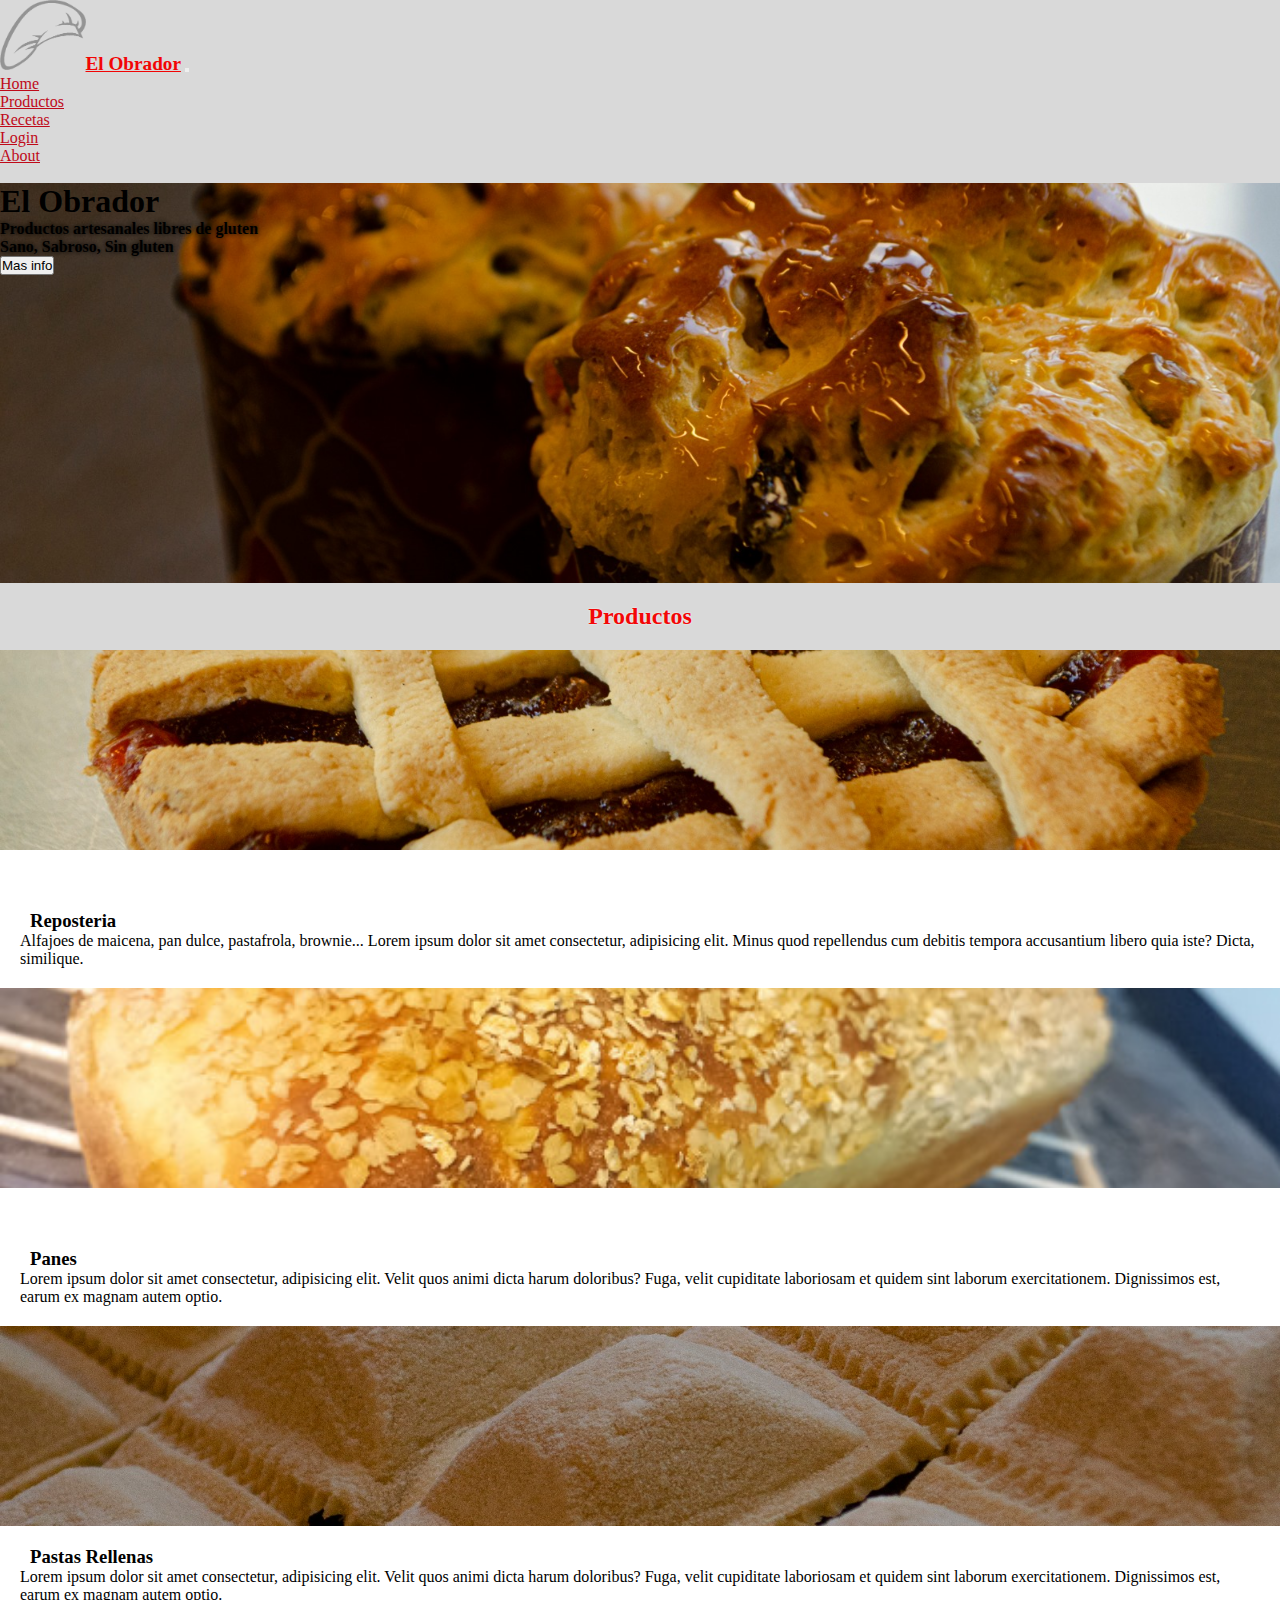
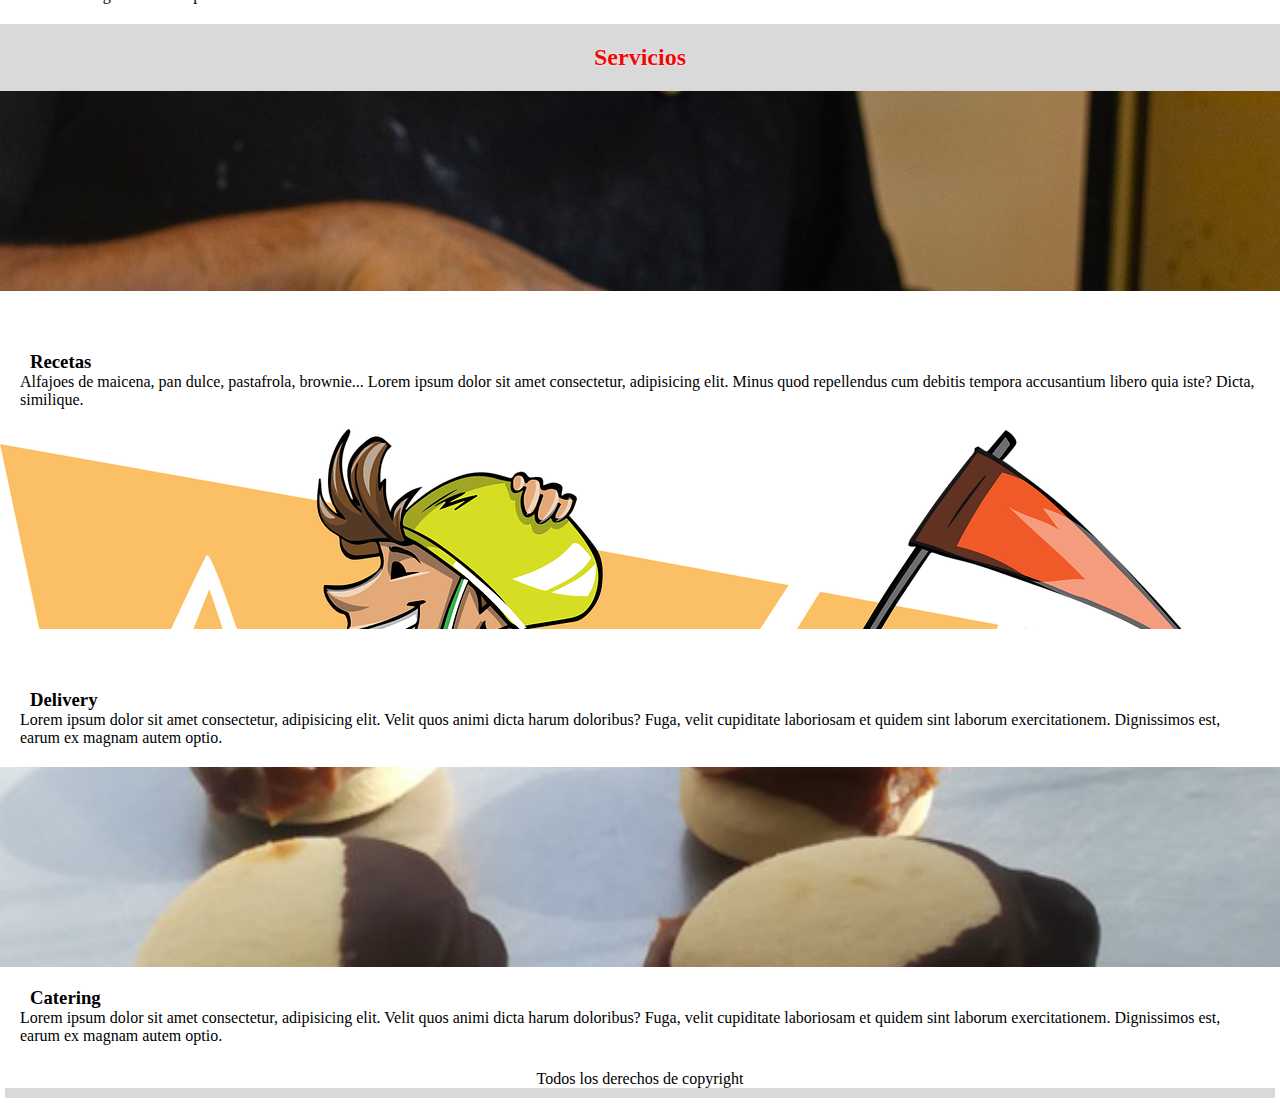
<file: index.html>
<!DOCTYPE html>
<html lang="es">

<head>
    <meta charset="UTF-8">
    <meta name="viewport" content="width=device-width, initial-scale=1.0">
    <!-- inico del elacae a boostrak 5.2.3 -->
    <link href="https://cdn.jsdelivr.net/npm/bootstrap@5.2.3/dist/css/bootstrap.min.css" rel="stylesheet"
        integrity="sha384-rbsA2VBKQhggwzxH7pPCaAqO46MgnOM80zW1RWuH61DGLwZJEdK2Kadq2F9CUG65" crossorigin="anonymous">
    <!-- fin de elace a bootstrap -->
    <!-- inicio de fontsAweson -->
    <link rel="stylesheet" href="https://cdnjs.cloudflare.com/ajax/libs/font-awesome/6.5.1/css/all.min.css"
        integrity="sha512-DTOQO9RWCH3ppGqcWaEA1BIZOC6xxalwEsw9c2QQeAIftl+Vegovlnee1c9QX4TctnWMn13TZye+giMm8e2LwA=="
        crossorigin="anonymous" referrerpolicy="no-referrer" />
    <!-- fin de fontsAweson -->
    <!-- icono de barra navegador -->
    <link rel="shortcut icon" href="./img/icono_obrador.png" type="image/x-icon">
    <!-- icono de barra navegador -->

    <!-- inicio de estilos locales -->
    <link rel="stylesheet" href="./style.css">
    <!-- fin de incios locales -->
    <title>El Obrador</title>

</head>

<body>
    <header>

        <!-- barra de nav inicia -->
        <nav class="navbar navbar-expand-sm  navbar-dark">
            <!-- sin bg-dark modo oscuro -->
            <div class="container-fluid">
                <a class="navbar-brand" href="#"><img src="./img/icono_obrador.png" alt="icono sin fondo">El Obrador</a>
                <button class="navbar-toggler" type="button" data-bs-toggle="collapse"
                    data-bs-target="#collapsibleNavbar">
                    <span class="navbar-toggler-icon"></span>
                </button>
                <div class="collapse navbar-collapse " id="collapsibleNavbar">
                    <ul class="navbar-nav ">
                        <li class="nav-item">
                            <a class="nav-link" href="#">Home</a>
                        </li>
                        <li class="nav-item">
                            <a class="nav-link" href="./paginas/productos.html">Productos</a>
                        </li>
                        <li class="nav-item">
                            <a class="nav-link" href="#">Recetas</a>
                        </li>
                        <li class="nav-item">
                            <a class="nav-link" href="#">Login</a>
                        </li>
                        <li class="nav-item">
                            <a class="nav-link" href="#">About</a>
                        </li>
                        <li class="nav-item">
                            <a class="nav-link" href="#"><i class="fa-solid fa-cart-shopping"></i></a>
                        </li>
                    </ul>
                </div>
            </div>
        </nav>
    </header>
    <!-- barra de nav finial -->
    <!--inicio de banner  (jumbotron)-->
    <div>
        <div class=" p-5 bg-primary text-white  Jumbotron">
            <!-- eliminando mt-#   rounded esquinas redondeadas-->
            <h1>El Obrador</h1>
            <p class="sombras">Productos artesanales libres de gluten</p>
            <p class="sombras">Sano, Sabroso, Sin gluten</p>
            <button type="button" class="btn btn-outline-danger">Mas info</button>
        </div>

    </div>
    <!-- fin de banner(jumbotron) -->
    <!-- inicio de desc. productos -->
    <h2>Productos</h2>
    <div class="conteiner-fluid">
        <div class="row">
            <div class="prod-left col-sm-6 col-lg-3 col-xl-2"></div>
            <div class="prod-right col-sm-6 col-lg-3 col-xl-2 ">
                <h3>Reposteria</h3>
                <p>Alfajoes de maicena, pan dulce, pastafrola, brownie... Lorem ipsum dolor sit amet consectetur,
                    adipisicing elit. Minus quod repellendus cum debitis tempora accusantium libero quia iste? Dicta,
                    similique.
                </p>
            </div>
            <div class="prod2-left col-sm-6 col-lg-3 col-xl-2"></div>
            <div class="prod2-right col-sm-6 col-lg-3 col-xl-2">
                <h3>Panes</h3>
                <p>Lorem ipsum dolor sit amet consectetur, adipisicing elit. Velit quos animi dicta harum doloribus?
                    Fuga, velit cupiditate laboriosam et quidem sint laborum exercitationem. Dignissimos est, earum ex
                    magnam autem optio.
                </p>
            </div>
            <div class="prod3-left col-sm-6 col-lg-3 col-xl-2"></div>
            <div class="prod3-right col-sm-6 col-lg-3 col-xl-2">
                <h3>Pastas Rellenas</h3>
                <p>Lorem ipsum dolor sit amet consectetur, adipisicing elit. Velit quos animi dicta harum doloribus?
                    Fuga, velit cupiditate laboriosam et quidem sint laborum exercitationem. Dignissimos est, earum ex
                    magnam autem optio.
                </p>
            </div>


        </div>

    </div>

    <!-- fin de desc. productos -->

    <!-- inicio de servicios -->
    <h2>Servicios</h2>
    <div class="conteiner-fluid">
        <div class="row">
            <div class="serv-left col-sm-6 col-lg-3 col-xl-2 "></div>
            <div class="serv-right col-sm-6 col-lg-3 col-xl-2 ">
                <h3>Recetas</h3>
                <p>Alfajoes de maicena, pan dulce, pastafrola, brownie... Lorem ipsum dolor sit amet consectetur,
                    adipisicing elit. Minus quod repellendus cum debitis tempora accusantium libero quia iste? Dicta,
                    similique.
                </p>
            </div>
            <div class="serv2-left col-sm-6 col-lg-3 col-xl-2"></div>
            <div class="serv2-right col-sm-6 col-lg-3 col-xl-2">
                <h3>Delivery</h3>
                <p>Lorem ipsum dolor sit amet consectetur, adipisicing elit. Velit quos animi dicta harum doloribus?
                    Fuga, velit cupiditate laboriosam et quidem sint laborum exercitationem. Dignissimos est, earum ex
                    magnam autem optio.
                </p>
            </div>
            <div class="serv3-left col-sm-6 col-lg-3 col-xl-2"></div>
            <div class="serv3-right col-sm-6 col-lg-3 col-xl-2">
                <h3>Catering</h3>
                <p>Lorem ipsum dolor sit amet consectetur, adipisicing elit. Velit quos animi dicta harum doloribus?
                    Fuga, velit cupiditate laboriosam et quidem sint laborum exercitationem. Dignissimos est, earum ex
                    magnam autem optio.
                </p>
            </div>


        </div>

    </div>
    <!-- fin de servicios -->
    <!--inicio footer  -->
    <footer>
        <p>Todos los derechos de copyright</p>
        <div class="redes">
            <a href="https://www.facebook.com/?locale=es_LA">
                <i class="fa-brands fa-facebook"></i>
            </a>
            <a href="">
                <i class="fa-brands fa-x-twitter"></i>
            </a>
            <a href="">
                <i class="fa-brands fa-instagram"></i>
            </a>
        </div>

    </footer>
    <!--fin footer  -->

    <!-- link a jscrit bootstrap -->
    <script src="https://cdn.jsdelivr.net/npm/bootstrap@5.2.3/dist/js/bootstrap.bundle.min.js"
        integrity="sha384-kenU1KFdBIe4zVF0s0G1M5b4hcpxyD9F7jL+jjXkk+Q2h455rYXK/7HAuoJl+0I4"
        crossorigin="anonymous"></script>
    <!-- fin a jcritp bootsrtap -->
</body>

</html>
</file>
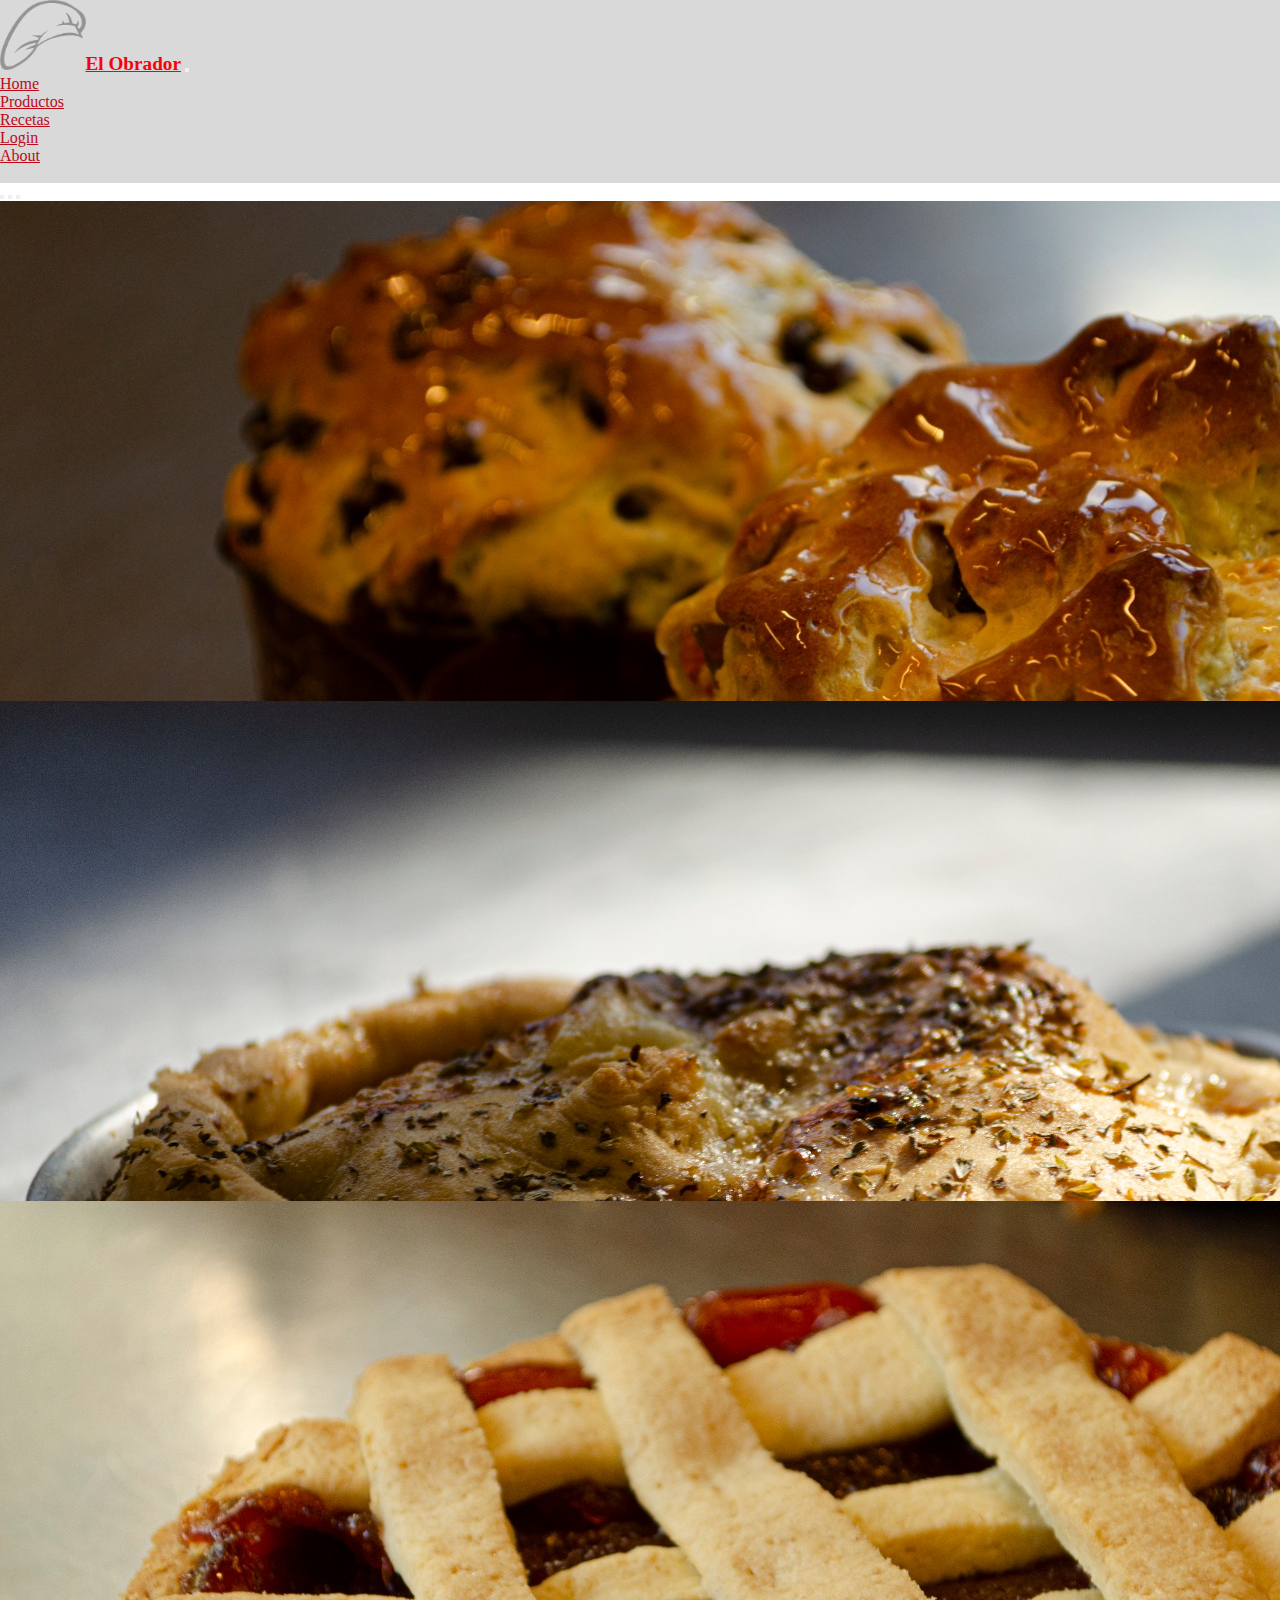
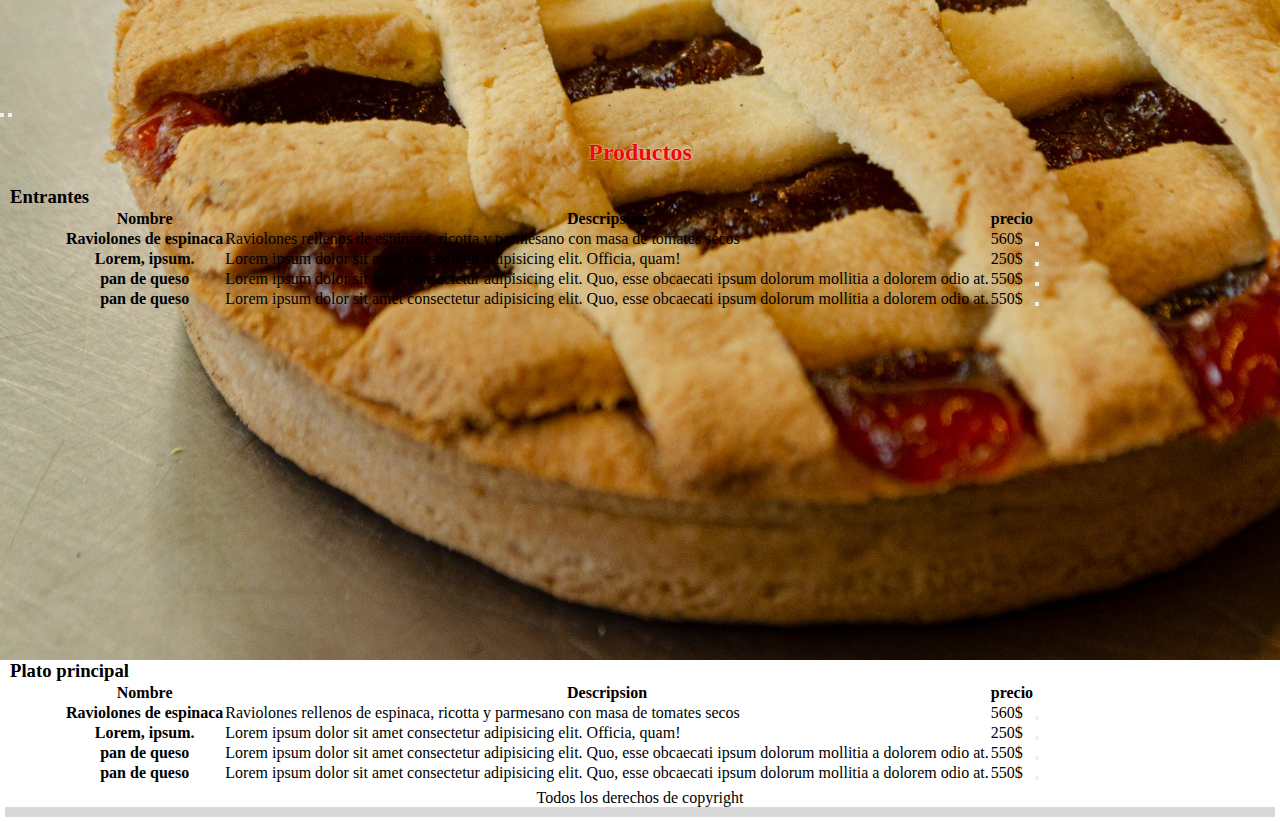
<file: paginas/productos.html>
<!DOCTYPE html>
<html lang="es">

<head>
    <meta charset="UTF-8">
    <meta name="viewport" content="width=device-width, initial-scale=1.0">
    <!-- inico del elacae a boostrak 5.2.3 -->
    <link href="https://cdn.jsdelivr.net/npm/bootstrap@5.2.3/dist/css/bootstrap.min.css" rel="stylesheet"
        integrity="sha384-rbsA2VBKQhggwzxH7pPCaAqO46MgnOM80zW1RWuH61DGLwZJEdK2Kadq2F9CUG65" crossorigin="anonymous">
    <!-- fin de elace a bootstrap -->
    <!-- inicio de fontsAweson -->
    <link rel="stylesheet" href="https://cdnjs.cloudflare.com/ajax/libs/font-awesome/6.5.1/css/all.min.css"
        integrity="sha512-DTOQO9RWCH3ppGqcWaEA1BIZOC6xxalwEsw9c2QQeAIftl+Vegovlnee1c9QX4TctnWMn13TZye+giMm8e2LwA=="
        crossorigin="anonymous" referrerpolicy="no-referrer" />
    <!-- fin de fontsAweson -->
    <!-- icono de barra navegador -->
    <link rel="shortcut icon" href="../img/icono_obrador.png" type="image/x-icon">
    <!-- icono de barra navegador -->

    <!-- inicio de estilos locales -->
    <link rel="stylesheet" href="../style.css">
    <!-- fin de incios locales -->
    <title>El Obrador</title>

</head>

<body>
    <header>

        <!-- barra de nav inicia -->
        <nav class="navbar navbar-expand-sm  navbar-dark">
            <!-- sin bg-dark modo oscuro -->
            <div class="container-fluid">
                <a class="navbar-brand" href="../index.html"><img src="../img/icono_obrador.png" alt="icono sin fondo">El
                    Obrador</a>
                <button class="navbar-toggler" type="button" data-bs-toggle="collapse"
                    data-bs-target="#collapsibleNavbar">
                    <span class="navbar-toggler-icon"></span>
                </button>
                <div class="collapse navbar-collapse " id="collapsibleNavbar">
                    <ul class="navbar-nav ">
                        <li class="nav-item">
                            <a class="nav-link" href="../index.html">Home</a>
                        </li>
                        <li class="nav-item">
                            <a class="nav-link" href="#">Productos</a>
                        </li>
                        <li class="nav-item">
                            <a class="nav-link" href="#">Recetas</a>
                        </li>
                        <li class="nav-item">
                            <a class="nav-link" href="#">Login</a>
                        </li>
                        <li class="nav-item">
                            <a class="nav-link" href="#">About</a>
                        </li>
                        <li class="nav-item">
                            <a class="nav-link" href="#"><i class="fa-solid fa-cart-shopping"></i></a>
                        </li>

                    </ul>
                </div>
            </div>
        </nav>
    </header>
    <!-- barra de nav finial -->
    <!--inicio de carrousel  (productos)-->
    <carrousel>
        <div id="demo" class="carousel slide" data-bs-ride="carousel">

            <!-- Indicators/dots -->
            <div class="carousel-indicators">
                <button type="button" data-bs-target="#demo" data-bs-slide-to="0" class="active"></button>
                <button type="button" data-bs-target="#demo" data-bs-slide-to="1"></button>
                <button type="button" data-bs-target="#demo" data-bs-slide-to="2"></button>
            </div>

            <!-- The slideshow/carousel -->
            <div class="carousel-inner">
                <div class="carousel-item active">
                    <img src="../img/pan_dulce_duo.jpg" alt="Los Angeles" class="d-block  mx-auto img-fluid ">
                </div>
                <div class="carousel-item">
                    <img src="../img/tarta_costado.jpg" alt="Chicago" class="d-block  mx-auto img-fluid">
                </div>
                <div class="carousel-item">
                    <img src="../img/pastafrola_cerca.jpg" alt="New York" class="d-block  mx-auto img-fluid">
                </div>
            </div>

            <!-- Left and right controls/icons -->
            <button class="carousel-control-prev" type="button" data-bs-target="#demo" data-bs-slide="prev">
                <span class="carousel-control-prev-icon"></span>
            </button>
            <button class="carousel-control-next" type="button" data-bs-target="#demo" data-bs-slide="next">
                <span class="carousel-control-next-icon"></span>
            </button>
        </div>
    </carrousel>
    <!--fin de carrousel  (productos)-->

    <!-- inicio encabezado productos -->
    <h2> Productos </h2>
    <!-- fin encabezado productos -->
    <!-- categorias de productos -->
    <h3>Entrantes</h3>

    <!-- inicio de lista de productos -->
    <div class="tablas-prodcuctos">

        <table class="table table-xl-responsive">
            <table class="table">
                <thead class="thead-light">
                    <tr>
                        <th>Nombre</th>
                        <th>Descripsion</th>
                        <th>precio</th>
                    </tr>
                </thead>
                <tbody>
                    <tr>
                        <th scope="row">Raviolones de espinaca</th>
                        <td>Raviolones rellenos de espinaca, ricotta y parmesano con masa de tomates secos</td>
                        <td>560$</td>
                        <td><button type="button" class="btn btn-sm btn-outline-danger"><i
                                    class="fa-solid fa-cart-shopping"></i></button></td>

                    </tr>
                    <tr>
                        <th scope="row">Lorem, ipsum.</th>
                        <td>Lorem ipsum dolor sit amet consectetur adipisicing elit. Officia, quam!</td>
                        <td>250$</td>
                        <td><button type="button" class="btn btn-sm btn-outline-danger"><i
                                    class="fa-solid fa-cart-shopping"></i></button></td>
                    </tr>
                    <tr>
                        <th scope="row">pan de queso</th>
                        <td>Lorem ipsum dolor sit amet consectetur adipisicing elit. Quo, esse obcaecati ipsum dolorum
                            mollitia a dolorem odio at.</td>
                        <td>550$</td>
                        <td><button type="button" class="btn btn-sm btn-outline-danger"><i
                                    class="fa-solid fa-cart-shopping"></i></button></td>
                    </tr>
                    <tr>
                        <th scope="row">pan de queso</th>
                        <td>Lorem ipsum dolor sit amet consectetur adipisicing elit. Quo, esse obcaecati ipsum dolorum
                            mollitia a dolorem odio at.</td>
                        <td>550$</td>
                        <td><button type="button" class="btn btn-sm btn-outline-danger"><i
                                    class="fa-solid fa-cart-shopping"></i></button></td>
                    </tr>
                </tbody>
            </table>
        </table>

    </div>

    <!-- fin de lista de productos -->
    <!-- inicio imagen de corte productos 2 -->
    <div class="imagen-de-corte2">
       <div class="conteinerimg"></div>
    </div>


    <!-- fin imagen de corte productos 2 -->

    <!-- categorias de productos 2 -->
    <h3>Plato principal</h3>
    <!-- inicio de lista de productos -->
    <div class="tablas-prodcuctos">

        <table class="table table-xl-responsive">
            <table class="table">
                <thead class="thead-light">
                    <tr>
                        <th>Nombre</th>
                        <th>Descripsion</th>
                        <th>precio</th>
                    </tr>
                </thead>
                <tbody>
                    <tr>
                        <th scope="row">Raviolones de espinaca</th>
                        <td>Raviolones rellenos de espinaca, ricotta y parmesano con masa de tomates secos</td>
                        <td>560$</td>
                        <td><button type="button" class="btn btn-sm btn-outline-danger"><i
                                    class="fa-solid fa-cart-shopping"></i></button></td>

                    </tr>
                    <tr>
                        <th scope="row">Lorem, ipsum.</th>
                        <td>Lorem ipsum dolor sit amet consectetur adipisicing elit. Officia, quam!</td>
                        <td>250$</td>
                        <td><button type="button" class="btn btn-sm btn-outline-danger"><i
                                    class="fa-solid fa-cart-shopping"></i></button></td>
                    </tr>
                    <tr>
                        <th scope="row">pan de queso</th>
                        <td>Lorem ipsum dolor sit amet consectetur adipisicing elit. Quo, esse obcaecati ipsum dolorum
                            mollitia a dolorem odio at.</td>
                        <td>550$</td>
                        <td><button type="button" class="btn btn-sm btn-outline-danger"><i
                                    class="fa-solid fa-cart-shopping"></i></button></td>
                    </tr>
                    <tr>
                        <th scope="row">pan de queso</th>
                        <td>Lorem ipsum dolor sit amet consectetur adipisicing elit. Quo, esse obcaecati ipsum dolorum
                            mollitia a dolorem odio at.</td>
                        <td>550$</td>
                        <td><button type="button" class="btn btn-sm btn-outline-danger"><i
                                    class="fa-solid fa-cart-shopping"></i></button></td>
                    </tr>
                </tbody>
            </table>
        </table>

    </div>

    <!-- fin de lista de productos2 -->
    <!--inicio footer  -->
    <footer>
        <p>Todos los derechos de copyright</p>
        <div class="redes">
            <a href="https://www.facebook.com/?locale=es_LA">
                <i class="fa-brands fa-facebook"></i>
            </a>
            <a href="">
                <i class="fa-brands fa-x-twitter"></i>
            </a>
            <a href="">
                <i class="fa-brands fa-instagram"></i>
            </a>
        </div>

    </footer>
    <!--fin footer  -->

    <!-- link a jscrit bootstrap -->
    <script src="https://cdn.jsdelivr.net/npm/bootstrap@5.2.3/dist/js/bootstrap.bundle.min.js"
        integrity="sha384-kenU1KFdBIe4zVF0s0G1M5b4hcpxyD9F7jL+jjXkk+Q2h455rYXK/7HAuoJl+0I4"
        crossorigin="anonymous"></script>
    <!-- fin a jcritp bootsrtap -->
</body>

</html>
</file>
<file: style.css>
* {
    margin: 0;
    padding: 0;
    box-sizing: border-box;
}

/* iniciobarra de navegacion */
.navbar {
    background-color: #D9D9D9;

    /*formato de la pagina para que no se vea la scrollbar horizonatal  */

    header {
        width: 100vw;
        overflow-x: hidden;
    }

    /*formato de la pagina para que no se vea la scrollbar horizonatal  */

}

.navbar-brand {
    color: #F20505 !important;
    /* se usa el !important para superponer a otro codigo el mismo modificador */
    font-weight: bold;
    font-size: larger;

}

.navbar-brand img {
    height: 70px;
}

/* color de iconos de nav */
.nav-link {
    color: #BF0A19;
}

/* fin de barra de navegacion */

/* inicio de banner */
.Jumbotron {
    height: 400px;
    background-image: url(./img/pan_dulce_duo.jpg);
    font-weight: bolder;
    background-position: center;
    background-size: cover;

}

.sombras {
    text-shadow: 0 0 5px #000;

}

/* fin de banner */

/* inicio del carrousel */

.carousel-item {
    width: vw;
    max-height: 500px;





}

/* fin del carrousel */

h2 {
    text-align: center;
    background-color: #D9D9D9;
    padding: 20px;
    font-weight: bold;
    color: #F20707;
    text-shadow: 0 0 2px white;
    margin-bottom: 0;
}

/* inicio de presentacion de productos */
.prod-left {
    background-image: url(./img/pastafrola_cerca.jpg);
    height: 200px;
    background-position: center;
    background-size: cover;
    margin-bottom: 40px;


}

.prod-right {
    padding: 20px;
}

.prod2-left {
    background-image: url(./img/pan_d_lado.jpg);
    height: 200px;
    background-position: center;
    background-size: cover;
    margin-bottom: 40px;

}

.prod2-right {
    padding: 20px;
}

.prod3-left {
    background-image: url(./img/pasta_rellena.jpg);
    height: 200px;
    background-position: center;
    background-size: cover;

}

.prod3-right {
    padding: 20px;
}

/* fin de presentacion de productos */
/* inicio de presentacion de sevicios */

.serv-left {
    background-image: url(./img/yo_cortando.jpg);
    height: 200px;
    background-position: center;
    background-size: cover;
    margin-bottom: 40px;

}

.serv-right {
    padding: 20px;
}

.serv2-left {
    background-image: url(./img/delivery-guy-1424808_1280.png);
    height: 200px;
    background-position: top;
    background-size: cover;
    margin-bottom: 40px;

}

.serv2-right {
    padding: 20px;
}

.serv3-left {
    background-image: url(./img/alfajores_choco_p.jpg);
    height: 200px;
    background-position: center;
    background-size: cover;

}

.serv3-right {
    padding: 20px;
}

/* fin de presentacion de sevicios */



/* inico de encabezado de productos pagProductos.html */
h3 {
    margin-left: 10px;
}

/* fin  de encabezado de productos pagProductos.html */


/* inicio imagen de corte productos 2  */

.imagen-de-corte2{
    height: 350px;
    width: 100%;
    /* border: 20px solid rgb(0, 255, 34); */

}

.conteinerimg {
    height: 150px;
    width: 90%;
    /* border: 20px solid red; */
    background-image: url(./img/pan_d_lado.jpg);
    background-position: center;
    background-size:cover;
    margin: 0 auto;
}


/* fin imagen de corte productos 2  */

/* inico de lista de productos pagProductos.html */

.tablas-prodcuctos {
    width: 90%;
    margin: 0 auto;

}

/* fin de lista de productos pagProductos.html */


/* inicio de footer */

footer {
    background-color: white;
    color: #000;
    padding: 5px;
    text-align: center;
    font-size: medium;
}

footer .redes {
    background-color: #D9D9D9;
    color: #fff;
    padding: 5px;
    text-align: center;
    font-size: 30px;
}

footer a {
    color: #8C182D;
    font-weight: bold;
}

footer .redes i {
    color: #F20707;
    font-size: 20px;
    letter-spacing: 30px;

}

footer .redes a {
    text-decoration: none;

}

/* fin de footer */
</file>
